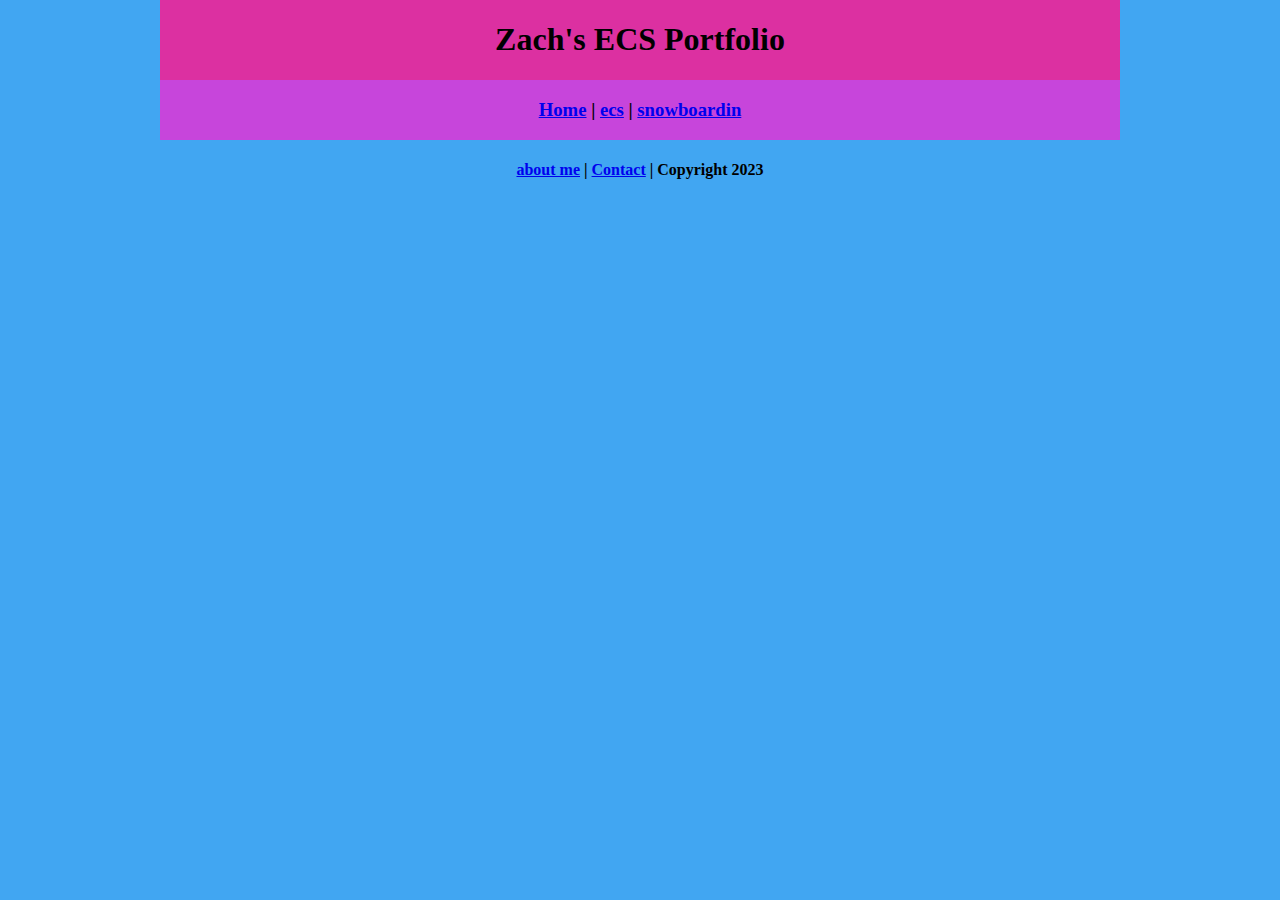
<file: index.html>
<!DOCTYPE html>
<html class="homePage">
<head>
	<!-- This is a comment! Text here will be ignored by the browser. -->
	<meta charset="UTF-8">
	<title>Zach's ECS Portfolio</title>
	<link href="myCSS.css" rel="stylesheet" type="text/css">
</head>
<body>
<div class="container">
  <div class="header">
  	<h1>Zach's ECS Portfolio</h1>
  </div>
  <div class="nav">
    <h3><a href="index.html">Home</a> | <a href="ecs/index.html">ecs</a> |  <a href="snowboardin/index.html">snowboardin </a></h3>
  </div>
  <div class="content"
       <img src="images/welcome.jpg" alt="Welcome" width="960" height="500">
	</div>
  <div class="footer">
    <h4> <a href="aboutme.html">about me</a> | <a href="mailto:zachhawk9589@granitesd.or">Contact</a> | Copyright 2023</h4>
  </div>
</div>
</body>
</html>
</file>
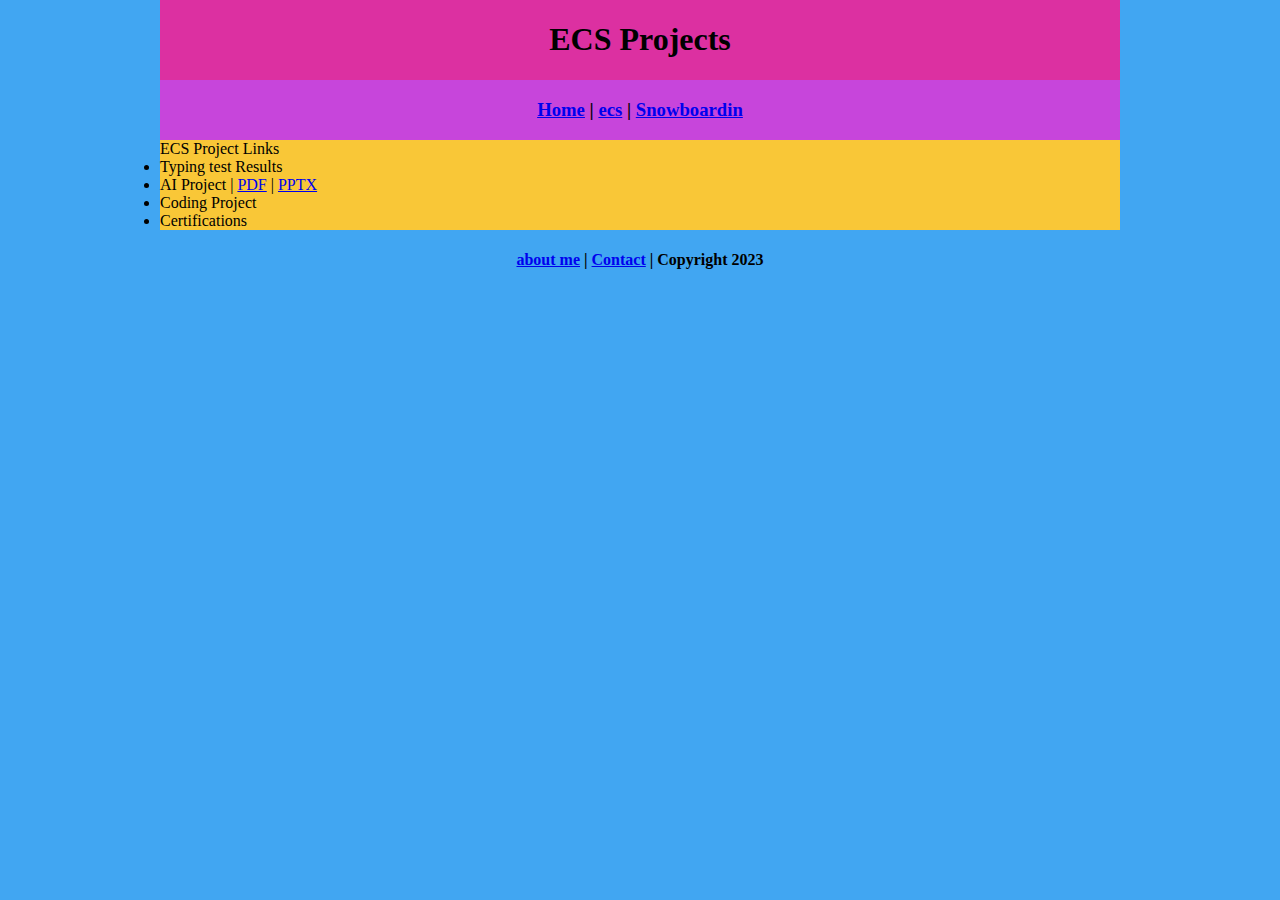
<file: ecs/index.html>
<!DOCTYPE html>
<html class="homePage">
<head>
	<!-- This is a comment! Text here will be ignored by the browser. -->
	<meta charset="UTF-8">
	<title>ECS Projects</title>
	<link href="../myCSS.css" rel="stylesheet" type="text/css">
</head>
<body>
<div class="container">
  <div class="header">
  	<h1>ECS Projects</h1>
  </div>
  <div class="nav">
    <h3><a href="../index.html">Home</a> | <a href="../ecs/index.html">ecs</a> | <a href="../snowboardin/index.html">Snowboardin</a> </h3>
  </div>
  <div class="content"
       <h3>ECS Project Links</h3>
       
	  <li>Typing test Results </li>
	  <li>AI Project | <a href="Starshot.pdf">PDF</a> | <a href="Starshot.pptx">PPTX</a> </li>
	  <li>Coding Project </li>
	  <li>Certifications </li>
       
	  
</div>
  <div class="footer">
    <h4> <a href="../aboutme.html">about me</a> | <a href="mailto:zachhawk9589@granitesd.or">Contact</a> | Copyright 2023</h4>
  </div>
</div>
</body>
</html>
</file>
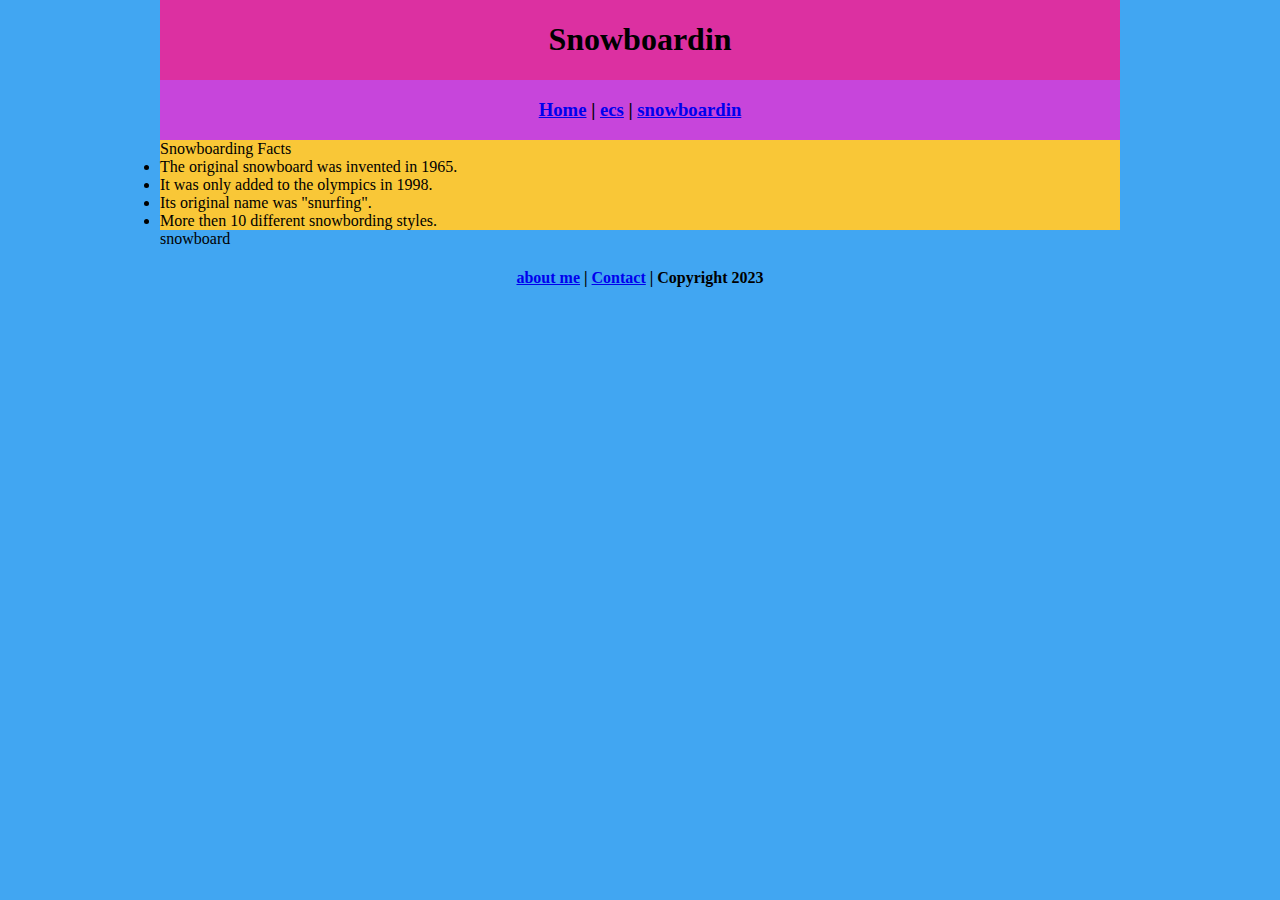
<file: snowboardin/index.html>
<!DOCTYPE html>
<html class="homePage">
<head>
	<!-- This is a comment! Text here will be ignored by the browser. -->
	<meta charset="UTF-8">
	<title>Snowboardin</title>
	<link href="../myCSS.css" rel="stylesheet" type="text/css">
</head>
<body>
<div class="container">
  <div class="header">
  	<h1>Snowboardin</h1>
  </div>
  <div class="nav">
    <h3> <a href="../index.html">Home</a> | <a href="../ecs/index.html">ecs</a> | <a href="index.html">snowboardin</a></h3>
  </div>
  <div class="content"
       <h3>Snowboarding Facts</h3>
       
	  <li>The original snowboard was invented in 1965.  </li>
	  <li>It was only added to the olympics in 1998.  </li>
	  <li>Its original name was "snurfing". </li>
	  <li>More then 10 different snowbording styles. </li>
	
	
	  
</div>
	snowboard
  <div class="footer">
    <h4> <a href="../aboutme.html">about me</a> | <a href="mailto:zachhawk9589@granitesd.or">Contact</a> | Copyright 2023</h4>
  </div>
</div>
</body>
</html>
</file>
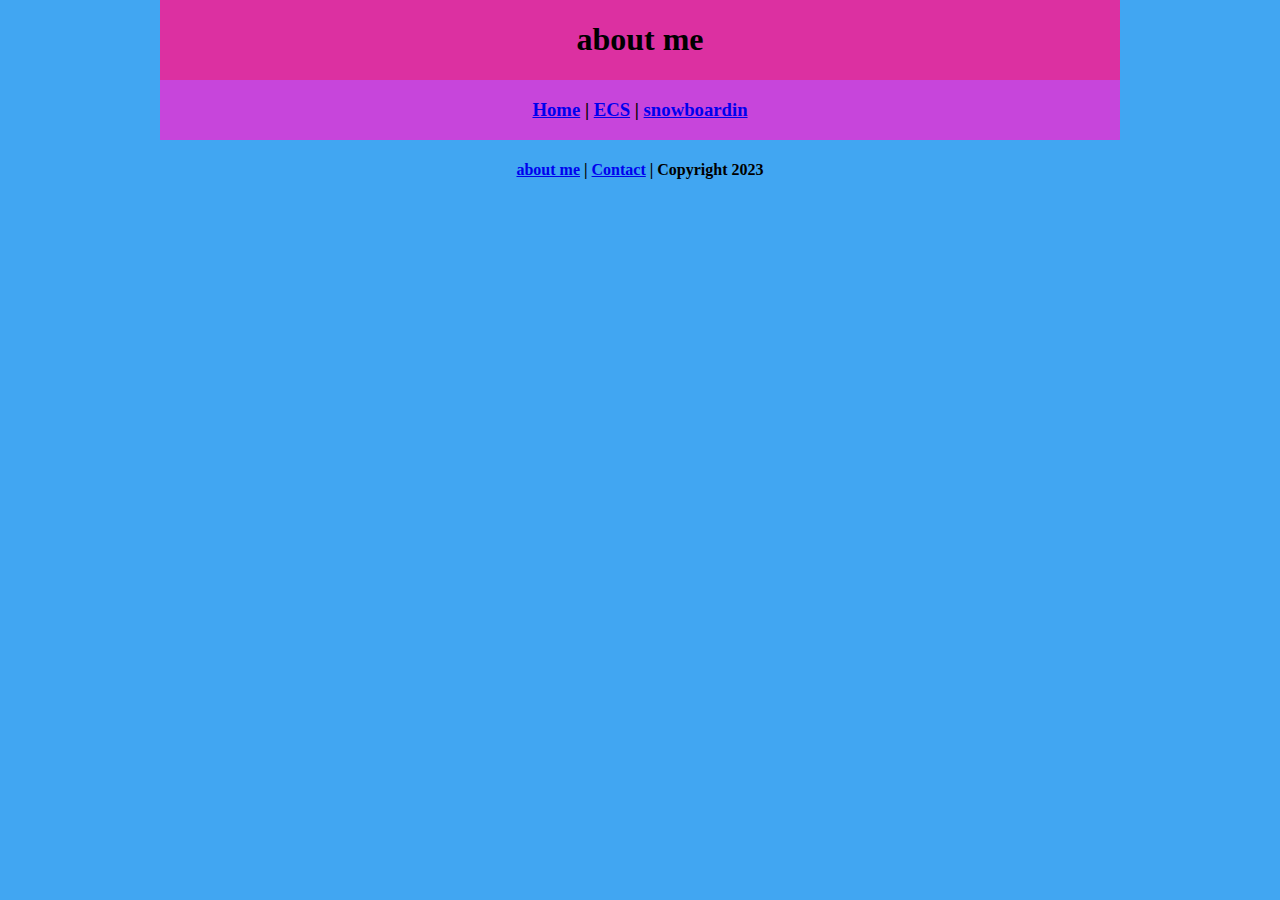
<file: about.html>
<!DOCTYPE html>
<html class="homePage">
<head>
	<!-- This is a comment! Text here will be ignored by the browser. -->
	<meta charset="UTF-8">
	<title>about me</title>
	<link href="myCSS.css" rel="stylesheet" type="text/css">
</head>
<body>
<div class="container">
  <div class="header">
  	<h1>about me</h1>
  </div>
  <div class="nav">
    <h3><a href="index.html">Home</a> | <a href="ecs/index.html">ECS</a> |  <a href="snowboardin/index.html">snowboardin </a> </h3>
  </div>
  <div class="content"
       
       
       
  
  </div>     
  <div class="footer">
    <h4> <a href="aboutme.html">about me</a> | <a href="mailto:zachhawk9589@granitesd.or">Contact</a> | Copyright 2023</h4>
  </div>
</div>
</body>
</html>
</file>
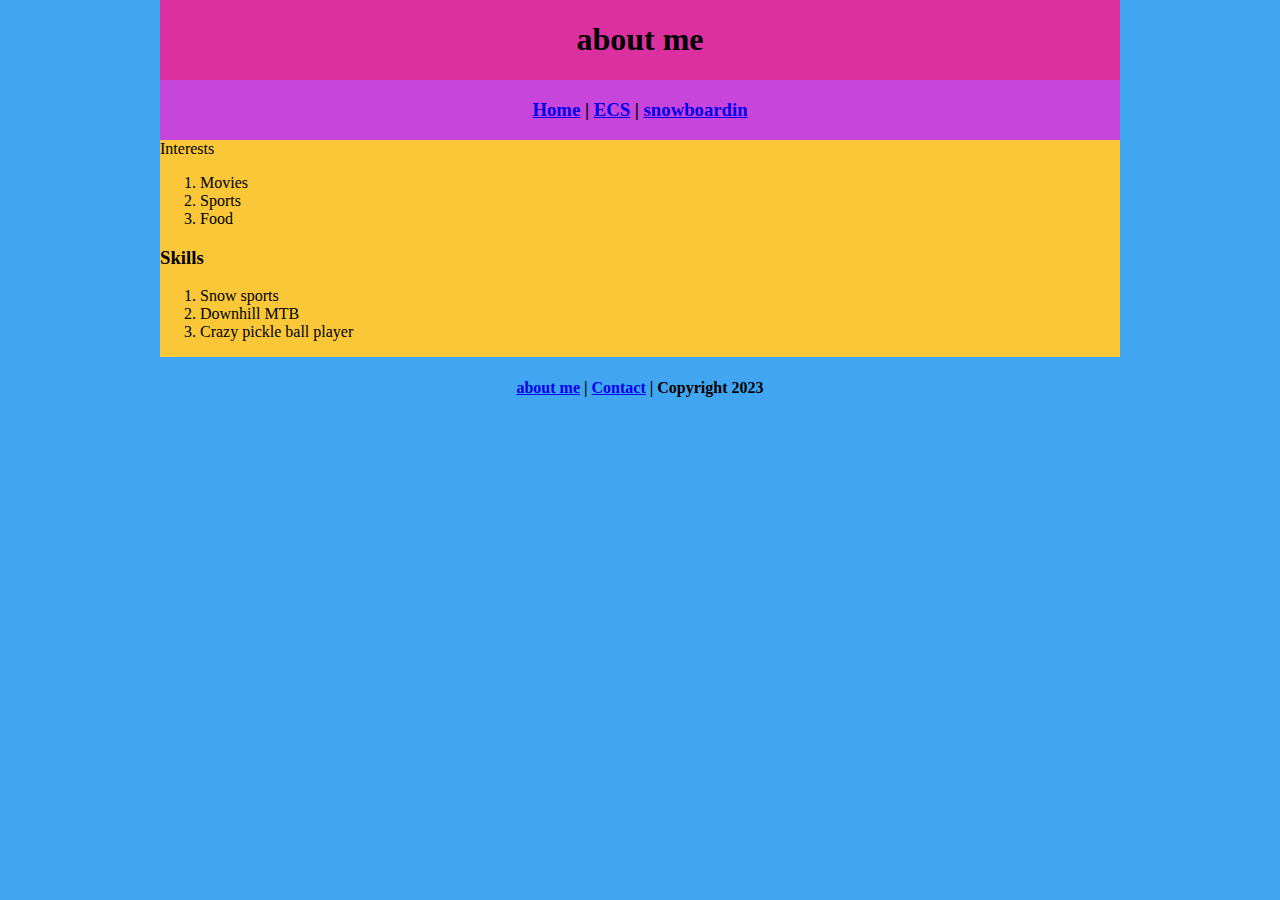
<file: aboutme.html>
<!DOCTYPE html>
<html class="homePage">
<head>
	<!-- This is a comment! Text here will be ignored by the browser. -->
	<meta charset="UTF-8">
	<title>about me</title>
	<link href="myCSS.css" rel="stylesheet" type="text/css">
</head>
<body>
<div class="container">
  <div class="header">
  	<h1>about me</h1>
  </div>
  <div class="nav">
    <h3><a href="index.html">Home</a> | <a href="ecs/index.html">ECS</a> |  <a href="snowboardin/index.html">snowboardin </a> </h3>
  </div>
  <div class="content"
       <h3>Interests</h3>
       <ol>
               <li>Movies</li>
               <li>Sports</li>
               <li>Food</li>
      </ol>
      <h3>Skills</h3>
      <ol>
               <li>Snow sports</li>
               <li>Downhill MTB</li>
               <li>Crazy pickle ball player</li>
      </ol>

	
</div>     
  <div class="footer">
    <h4> <a href="aboutme.html">about me</a> | <a href="mailto:zachhawk9589@granitesd.or">Contact</a> | Copyright 2023</h4>
  </div>
</div>
</body>
</html>
</file>
<file: myCSS.css>
@charset "UTF-8";
/* This is a comment! Text here will be ignored by the browser. */
body {
	margin: 0 auto;
}
.homePage {
	background: #41A6F2;
}
.container {
	width: 960px;
	margin: 0 auto;
}
.header {
	background: #DC30A1;
	text-align: center;
	margin: 0px;
	padding: 5;
	float: left;
	width: 100%;
	height: 80px;
	
}
.nav {
	background: #C745DB;
	margin: 0px;
	padding: 5;
	float: left;
	width: 100%;
	height: 60px;
	text-align: center;
}
.content {
	background:#F9C737;
	margin: 0px;
	float: left;
	width: 100%;
	text-align: left;
}
.footer {
	background: #41A6F2;
	margin: 0px;
	float: left;
	width: 100%;
	height: 50px;
	text-align: center;
}
</file>
